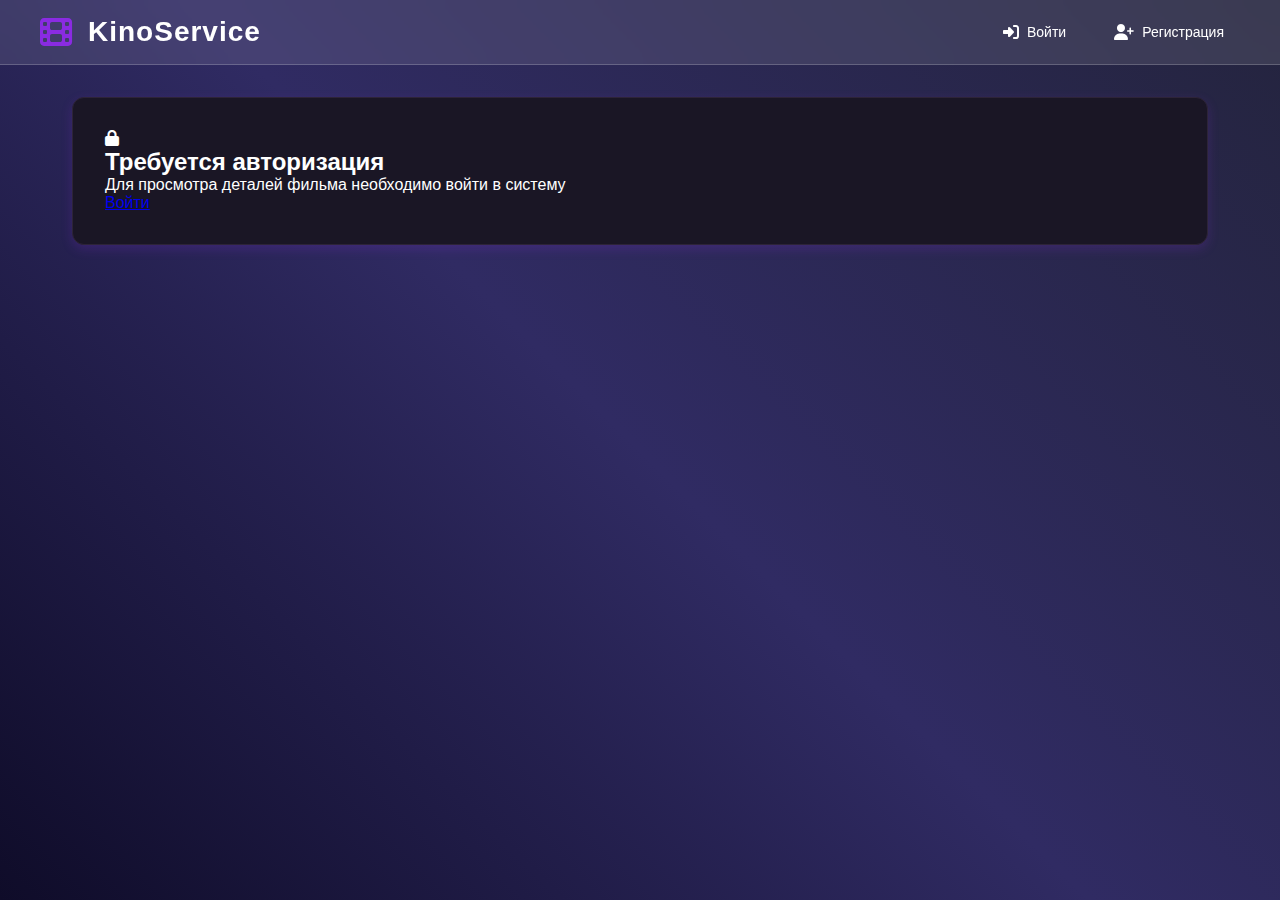
<file: frontend/template/movie-details.html>
<!DOCTYPE html>
<html lang="ru">
<head>
    <meta charset="UTF-8">
    <meta name="viewport" content="width=device-width, initial-scale=1.0">
    <title>Детали фильма</title>
    <link rel="stylesheet" href="../static/css/movies.css">
    <link rel="stylesheet" href="../static/css/movie-details.css">
    <link rel="stylesheet" href="https://cdnjs.cloudflare.com/ajax/libs/font-awesome/6.4.0/css/all.min.css">
</head>
<body>
    <div class="container">
        <header>
            <nav>
                <div class="nav-left">
                    <a href="index.html" class="logo">
                        <i class="fas fa-film"></i>
                        KinoService
                    </a>
                </div>
                <div class="nav-right" id="navLinks">
                    <!-- Здесь будет динамически добавлена навигация -->
                </div>
            </nav>
        </header>

        <main>
            <div id="movie-details" class="movie-details">
                <!-- Здесь будет контент фильма -->
            </div>
        </main>
    </div>

    <script src="../static/js/movies.js"></script>
    <script src="../static/js/movie-details.js"></script>
</body>
</html>
</file>
<file: frontend/static/css/movies.css>
* {
    margin: 0;
    padding: 0;
    box-sizing: border-box;
}

body {
    margin: 0;
    padding: 0;
    min-height: 100vh;
    display: flex;
    flex-direction: column;
    background: linear-gradient(45deg, #0f0c29, #302b63, #24243e);
    font-family: 'Montserrat', 'Segoe UI', Tahoma, Geneva, Verdana, sans-serif;
    color: #fff;
}

/* Навигация */
header {
    background: rgba(255, 255, 255, 0.1);
    backdrop-filter: blur(10px);
    border-bottom: 1px solid rgba(255, 255, 255, 0.2);
    padding: 1rem;
}

nav {
    display: flex;
    justify-content: space-between;
    align-items: center;
    max-width: 1200px;
    margin: 0 auto;
}

.nav-container {
    display: flex;
    justify-content: space-between;
    align-items: center;
    width: 100%;
    max-width: 1200px;
    margin: 0 auto;
}

.logo {
    color: #fff;
    text-decoration: none;
    font-size: 28px;
    font-weight: 600;
    letter-spacing: 1px;
    display: flex;
    align-items: center;
    gap: 15px;
    transition: all 0.3s ease;
}

.logo i {
    font-size: 32px;
    color: #8A2BE2;
}

.logo:hover {
    color: #8A2BE2;
    transform: scale(1.05);
}

.nav-links {
    display: flex;
    gap: 1rem;
    align-items: center;
}

.nav-link {
    color: #fff;
    text-decoration: none;
    padding: 8px 16px;
    border-radius: 5px;
    transition: all 0.3s ease;
    font-size: 14px;
    font-weight: 500;
    display: flex;
    align-items: center;
    gap: 8px;
}

.nav-link i {
    font-size: 16px;
}

.nav-link:hover {
    color: #8A2BE2;
    background: rgba(138, 43, 226, 0.1);
    transform: translateY(-2px);
}

.nav-link:active {
    transform: translateY(0);
}

/* Основной контент */
main {
    flex: 1;
    padding: 2rem;
    max-width: 1200px;
    margin: 0 auto;
    width: 100%;
}

.movies-container {
    background: rgba(255, 255, 255, 0.1);
    padding: 40px;
    border-radius: 10px;
    backdrop-filter: blur(10px);
    border: 1px solid rgba(255, 255, 255, 0.2);
    box-shadow: 0 4px 12px rgba(0, 0, 0, 0.1);
}

.movies-header {
    text-align: center;
    margin-bottom: 2rem;
}

.movies-header .logo {
    margin-bottom: 1.5rem;
    justify-content: center;
}

.movies-header .logo i {
    font-size: 48px;
    margin-bottom: 1rem;
}

.movies-header .logo span {
    font-size: 36px;
    font-weight: 700;
    background: linear-gradient(45deg, #fff, #8A2BE2);
    -webkit-background-clip: text;
    -webkit-text-fill-color: transparent;
    text-shadow: 0 2px 4px rgba(0, 0, 0, 0.1);
}

.filters {
    display: flex;
    gap: 1rem;
    margin-bottom: 2rem;
    justify-content: center;
    flex-wrap: wrap;
}

.filters input,
.filters select {
    padding: 12px;
    border: 1px solid rgba(255, 255, 255, 0.2);
    border-radius: 5px;
    background: rgba(255, 255, 255, 0.05);
    color: #fff;
    font-size: 16px;
    font-family: 'Montserrat', 'Segoe UI', Tahoma, Geneva, Verdana, sans-serif;
    transition: all 0.3s ease;
}

.filters input:focus,
.filters select:focus {
    outline: none;
    border-color: rgba(255, 255, 255, 0.4);
    background: rgba(255, 255, 255, 0.1);
}

.filters input::placeholder {
    color: rgba(255, 255, 255, 0.7);
}

.filters input {
    min-width: 300px;
}

.filters select {
    min-width: 150px;
}

.movies-grid {
    display: grid;
    grid-template-columns: repeat(auto-fill, minmax(250px, 1fr));
    gap: 1.5rem;
}

.movie-card {
    background: #1a1625;
    border-radius: 12px;
    box-shadow: 0 4px 12px rgba(138, 43, 226, 0.2);
    overflow: hidden;
    transition: transform 0.2s, box-shadow 0.2s;
    margin: 1rem;
    width: 200px;
    display: flex;
    flex-direction: column;
    border: 1px solid #2d2438;
    cursor: pointer;
}

.movie-card:hover {
    transform: translateY(-5px);
    box-shadow: 0 6px 16px rgba(138, 43, 226, 0.3);
    border-color: #3d2d4d;
}

.movie-card img {
    width: 100%;
    height: 300px;
    object-fit: cover;
    background-color: #2d2438;
    display: block;
}

.movie-info {
    padding: 1.2rem;
    flex-grow: 1;
    background: linear-gradient(to bottom, #1a1625, #2d2438);
}

.movie-title {
    margin: 0;
    font-size: 1.1rem;
    font-weight: 600;
    color: #e2d5f8;
    margin-bottom: 0.5rem;
}

.movie-year {
    color: #b8a6d9;
    margin: 0.5rem 0;
    font-size: 0.9rem;
}

.movie-rating {
    color: #ffd700;
    font-weight: 600;
    margin: 0;
    font-size: 1rem;
}

.movie-rating::before {
    content: '★';
    margin-right: 5px;
    color: #ffd700;
}

.movie-genres {
    margin-top: 1rem;
    display: flex;
    flex-wrap: wrap;
    gap: 0.5rem;
}

.genre-tag {
    background: rgba(138, 43, 226, 0.1);
    color: #8A2BE2;
    padding: 0.25rem 0.75rem;
    border-radius: 4px;
    font-size: 0.8rem;
    font-weight: 500;
    transition: all 0.3s ease;
}

.genre-tag:hover {
    background: rgba(138, 43, 226, 0.2);
}

.no-results {
    text-align: center;
    color: #666;
    font-size: 18px;
    padding: 40px;
}

.error {
    text-align: center;
    color: #d32f2f;
    font-size: 18px;
    padding: 40px;
}

/* Футер */
footer {
    background: rgba(255, 255, 255, 0.1);
    backdrop-filter: blur(10px);
    border-top: 1px solid rgba(255, 255, 255, 0.2);
    color: #fff;
    text-align: center;
    padding: 1.5rem;
    margin-top: auto;
}

.footer-content {
    max-width: 1200px;
    margin: 0 auto;
}

.footer-content p {
    font-size: 16px;
    font-weight: 500;
    letter-spacing: 0.5px;
    background: linear-gradient(45deg, #fff, #8A2BE2);
    -webkit-background-clip: text;
    -webkit-text-fill-color: transparent;
    text-shadow: 0 2px 4px rgba(0, 0, 0, 0.1);
}

/* Адаптивность */
@media (max-width: 768px) {
    .filters {
        flex-direction: column;
    }
    
    .filters input,
    .filters select {
        width: 100%;
    }
    
    .movies-grid {
        grid-template-columns: repeat(auto-fill, minmax(200px, 1fr));
    }

    .movies-container {
        padding: 20px;
    }

    .movies-header .logo i {
        font-size: 36px;
    }

    .movies-header .logo span {
        font-size: 28px;
    }
}
</file>
<file: frontend/static/css/movie-details.css>
.movie-details {
    padding: 2rem;
    max-width: 1200px;
    margin: 0 auto;
    background: #1a1625;
    border-radius: 12px;
    box-shadow: 0 4px 12px rgba(138, 43, 226, 0.2);
    border: 1px solid #2d2438;
}

.nav-container {
    display: flex;
    justify-content: space-between;
    align-items: center;
    padding: 1rem 2rem;
    background-color: #1a1a1a;
    box-shadow: 0 2px 4px rgba(0, 0, 0, 0.1);
}

.nav-left {
    display: flex;
    align-items: center;
}

.logo {
    color: #fff;
    text-decoration: none;
    font-size: 28px;
    font-weight: 600;
    letter-spacing: 1px;
    display: flex;
    align-items: center;
    gap: 15px;
    transition: all 0.3s ease;
}

.logo i {
    font-size: 32px;
    color: #8A2BE2;
}

.logo:hover {
    color: #8A2BE2;
    transform: scale(1.05);
}

.nav-right {
    display: flex;
    align-items: center;
    gap: 1rem;
}

.nav-link {
    color: #fff;
    text-decoration: none;
    padding: 0.5rem 1rem;
    border-radius: 4px;
    transition: background-color 0.3s;
    display: flex;
    align-items: center;
    gap: 0.5rem;
}

.nav-link:hover {
    background-color: rgba(255, 255, 255, 0.1);
}

.movie-rating {
    color: #ffd700;
    font-weight: 600;
    margin: 0;
    font-size: 1rem;
}

.movie-rating::before {
    content: '★';
    margin-right: 5px;
    color: #ffd700;
}
</file>
